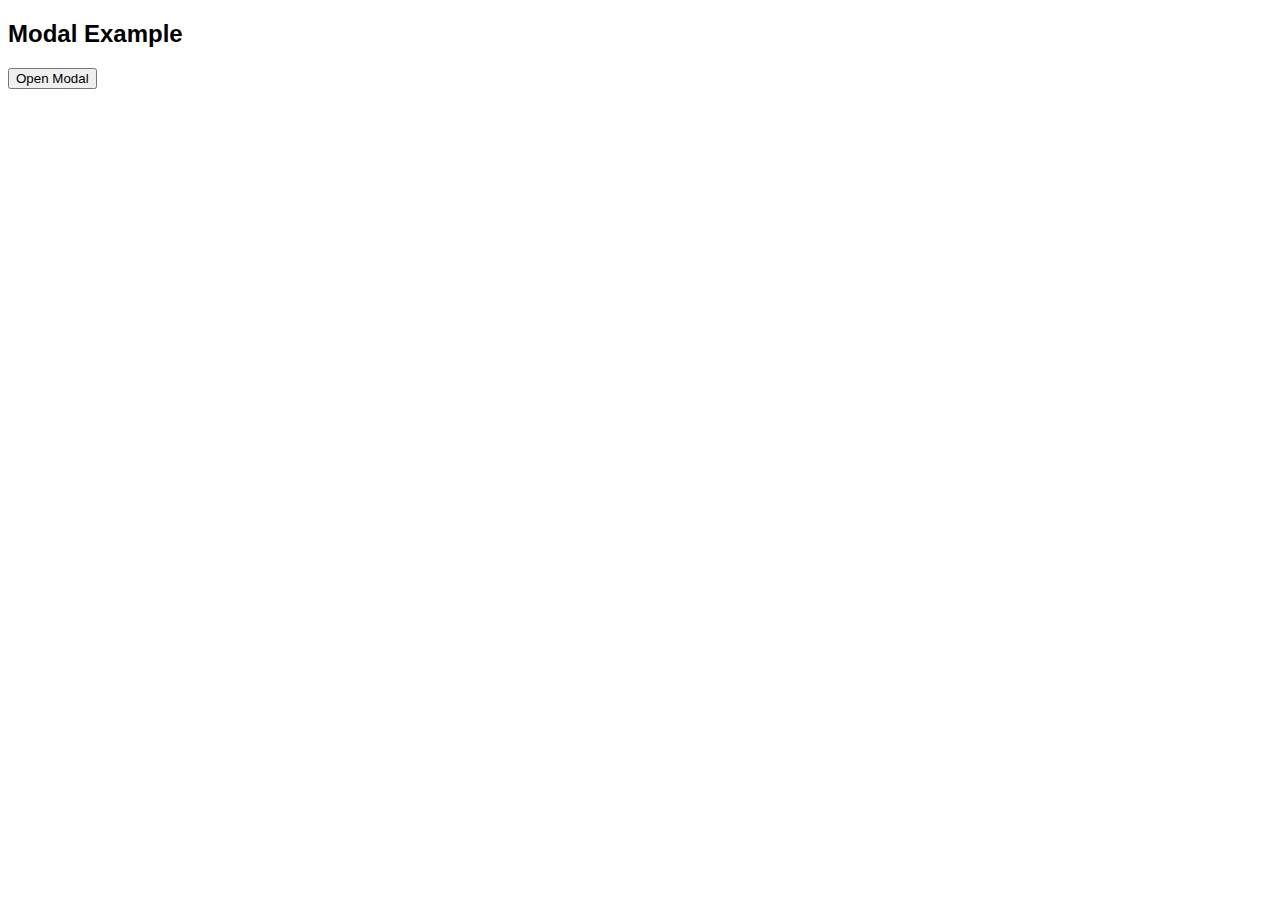
<file: onlyhmodel.html>
<!DOCTYPE html>
<html>
<head>
<meta name="viewport" content="width=device-width, initial-scale=1">
<style>
body {font-family: Arial, Helvetica, sans-serif;}

/* The Modal (background) */
.modal {
  display: none; /* Hidden by default */
  position: fixed; /* Stay in place */
  z-index: 1; /* Sit on top */
  padding-top: 100px; /* Location of the box */
  left: 0;
  top: 0;
  width: 100%; /* Full width */
  height: 100%; /* Full height */
  overflow: auto; /* Enable scroll if needed */
  background-color: rgb(0,0,0); /* Fallback color */
  background-color: rgba(0,0,0,0.4); /* Black w/ opacity */
}

/* Modal Content */
.modal-content {
  background-color: #fefefe;
  margin: auto;
  padding: 20px;
  border: 1px solid #888;
  width: 80%;
}

/* The Close Button */
.close {
  color: #aaaaaa;
  float: right;
  font-size: 28px;
  font-weight: bold;
}

.close:hover,
.close:focus {
  color: #000;
  text-decoration: none;
  cursor: pointer;
}
</style>
</head>
<body>

<h2>Modal Example</h2>

<!-- Trigger/Open The Modal -->
<button id="myBtn">Open Modal</button>

<!-- The Modal -->
<div id="myModal" class="modal">

  <!-- Modal content -->
  <div class="modal-content">
    <span class="close">&times;</span>
    <p>Some text in the Modal..</p>
    <form action="#">
        <div class="form-group">
          <label for="country">Country</label>
          <input type="text" class="form-control" placeholder="Country" id="cname">
          
          
            
          
        </div>
        <div class="form-group">
          <label for="fname">Full Name</label>
          <input type="text" class="form-control" id="fname" placeholder="Full Name">
        </div>
        <div class="form-group">
          <label for="name">Email Address</label>
          <input type="email" class="form-control" id="email" placeholder="Enter email">
        </div>
        
        <div class="form-group">
          <label for="dob">Date of Birth</label>
          <input type="date" class="form-control" id="dob">
            <!-- <div class="col-12">
              <label for="mm">Date of Birth</label>
            </div>
            <div class="col-md-4">
              <input type="number" class="form-control" id="mm" placeholder="MM">
            </div>
            <div class="col-md-4">
              <input type="number" class="form-control" id="dd" placeholder="DD">
            </div>
            <div class="col-md-4">
              <input type="text" class="form-control" id="yyyy" placeholder="YYYY">
            </div> -->
        </div>
        
        <div class="form-group">
          <input type="submit" value="Sign up" class="btn btn-primary btn-block">
        </div>
        <div class="form-group ">
          <p class="custom-note"><small>By signing up you will agree to our <a href="#">Privacy Policy</a></small></p>
        </div>
      </form>
  </div>

</div>

<script>
// Get the modal
var modal = document.getElementById("myModal");

// Get the button that opens the modal
var btn = document.getElementById("myBtn");

// Get the <span> element that closes the modal
var span = document.getElementsByClassName("close")[0];

// When the user clicks the button, open the modal 
btn.onclick = function() {
  modal.style.display = "block";
}

// When the user clicks on <span> (x), close the modal
span.onclick = function() {
  modal.style.display = "none";
}

// When the user clicks anywhere outside of the modal, close it
window.onclick = function(event) {
  if (event.target == modal) {
    modal.style.display = "none";
  }
}
</script>

</body>
</html>
</file>
